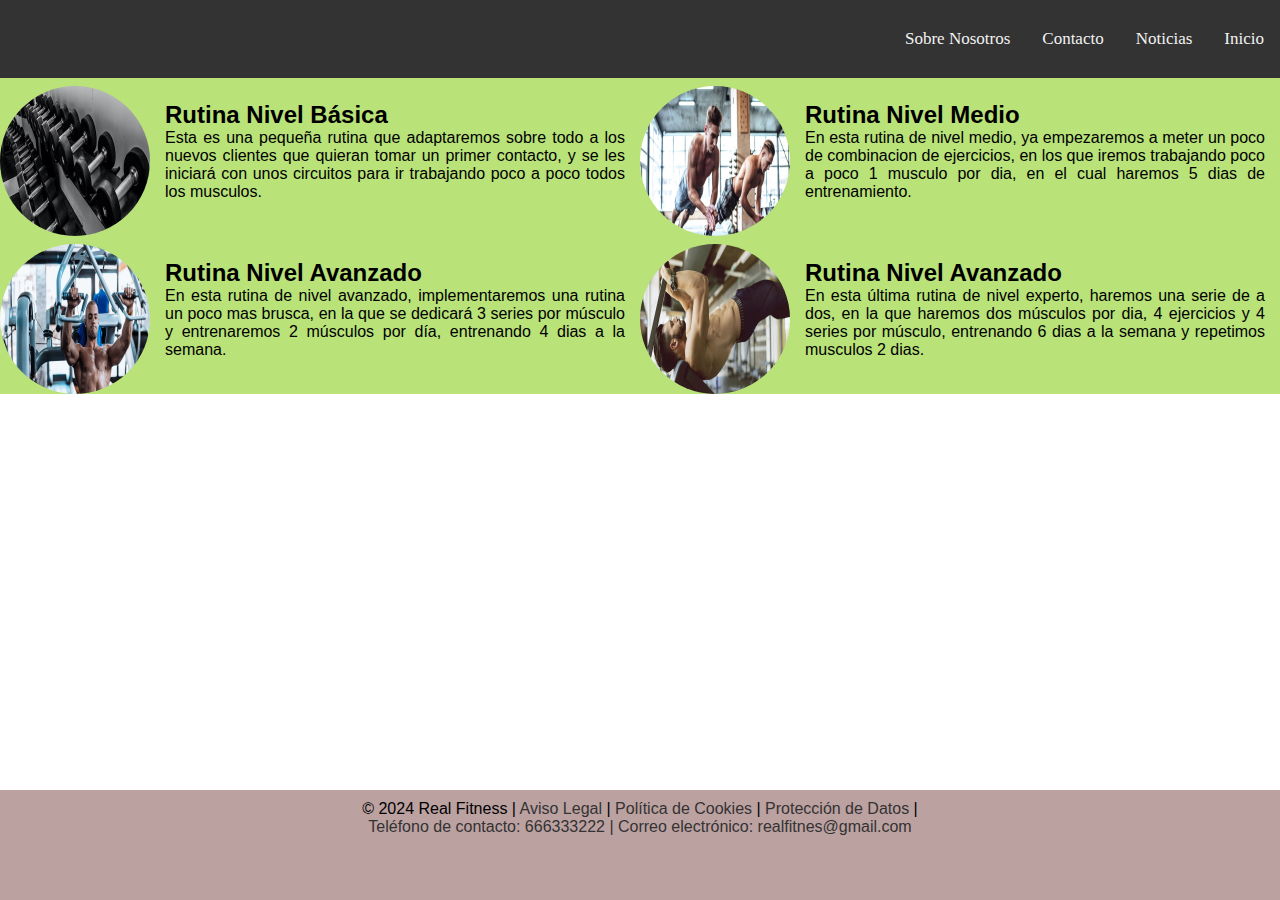
<file: index.html>
<!DOCTYPE html>
<html lang="en">
<head>
    <meta charset="UTF-8">
    <meta name="viewport" content="width=device-width, initial-scale=1.0">
    <link rel="stylesheet" href="https://cdnjs.cloudflare.com/ajax/libs/font-awesome/4.7.0/css/font-awesome.min.css">
    <link rel="stylesheet" href="css/style.css">
    
    <title>Pagina Responsive</title>
</head>
<body>
    <div class="topnav" id="myTopnav">
        <a href="../Proyecto Pagina Responsive/index.html" target='_blank'>Inicio</a>
        <a href="#noticias" target="_blank">Noticias</a>
        <a href="./contacto/index.html" target="_blank">Contacto</a>
        <a href="./sobrenosotros/index.html" target="_blank">Sobre Nosotros</a>
        <a href="javascript:void(0);" class="icon" onclick="myFunction()">
            <i class="fa fa-bars"></i>
        </a>
    </div>

    <div class="contenedor">
        <div class="elemento">
            <img src="img/principiante2.jpg">
            <div class="texto">
                <h2>Rutina Nivel Básica</h2>
                <p>Esta es una pequeña rutina que adaptaremos sobre todo a los nuevos clientes que quieran tomar un primer contacto, y se les iniciará con unos circuitos para ir trabajando poco a poco todos los musculos.</p>
            </div>
        </div>

        <div class="elemento">
            <img src="img/media2.jpg">
            <div class="texto">
                <h2>Rutina Nivel Medio</h2> 
                <p>En esta rutina de nivel medio, ya empezaremos a meter un poco de combinacion de ejercicios, en los que iremos trabajando poco a poco 1 musculo por dia, en el cual haremos 5 dias de entrenamiento.</p>
            </div>
        </div>

        <div class="elemento">
            <img src="img/avanzado2.jpg">
            <div class="texto">
                <h2>Rutina Nivel Avanzado</h2> 
                <p>En esta rutina de nivel avanzado, implementaremos una rutina un poco mas brusca, en la que se dedicará 3 series por músculo y entrenaremos 2 músculos por día, entrenando 4 dias a la semana.</p>
            </div>
        </div>

        <div class="elemento">
            <img src="img/experto2.jpg">
            <div class="texto">
                <h2>Rutina Nivel Avanzado</h2> 
                <p>En esta última rutina de nivel experto, haremos una serie de a dos, en la que haremos dos músculos por dia, 4 ejercicios y 4 series por músculo, entrenando 6 dias a la semana y repetimos musculos 2 dias.</p>
            </div>
        </div>
    </div>
 
    

   
    <div class="footer">
        <p>
            © 2024 Real Fitness | 
            <a href="../Proyecto Pagina Responsive/avisolegal/index.html" target="_blank">Aviso Legal</a> | 
            <a href="./cookies/index.html" target="_blank">Política de Cookies</a> | 
            <a href="#proteccion-datos" target="_blank">Protección de Datos</a> | <br>
            <a href="telefono-contacto">Teléfono de contacto: 666333222 | Correo electrónico: realfitnes@gmail.com</a>
        </p>
    </div>
    
    

    
    
  
    <script src="js/javascript.js"></script>      
</body>
</html>
</file>
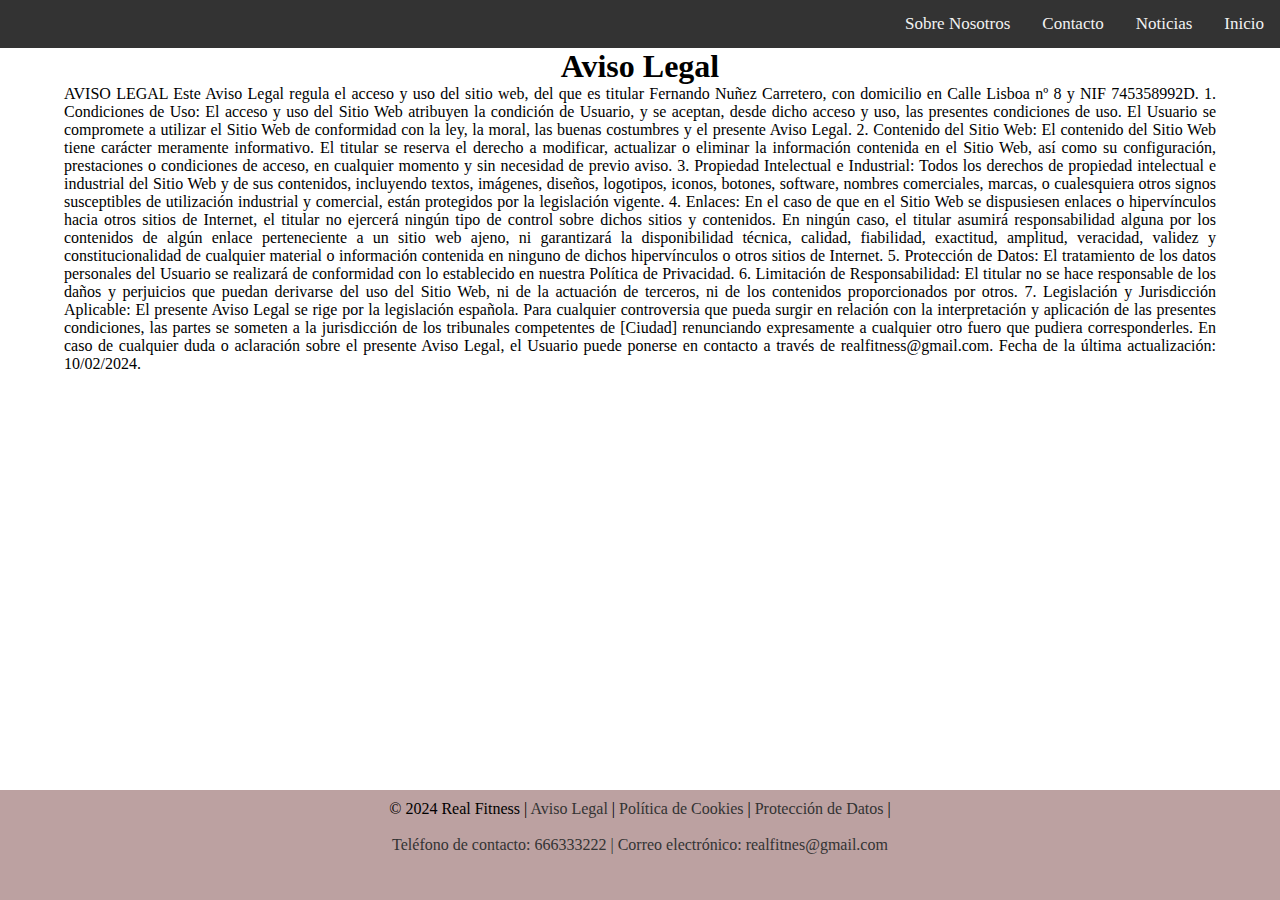
<file: avisolegal/index.html>
<!DOCTYPE html>
<html lang="en">
<head>
    <meta charset="UTF-8">
    <meta name="viewport" content="width=device-width, initial-scale=1.0">
    <link rel="stylesheet" href="https://cdnjs.cloudflare.com/ajax/libs/font-awesome/4.7.0/css/font-awesome.min.css">
    <link rel="stylesheet" href="style.css">
    
    <title>Pagina Responsive</title>
</head>
<body>
    <div class="topnav" id="myTopnav">
        <a href="../index.html" target="_blank">Inicio</a>
        <a href="#noticias" target="_blank">Noticias</a>
        <a href="../contacto/index.html" target="_blank">Contacto</a>
        <a href="#sobre" target="_blank">Sobre Nosotros</a>
        <a href="javascript:void(0);" class="icon" onclick="myFunction()">
            <i class="fa fa-bars"></i>
        </a>

    </div>
    
    <div class="avisolegal">
        <h1>Aviso Legal</h1>
        <p>                                                                     AVISO LEGAL

            Este Aviso Legal regula el acceso y uso del sitio web, del que es titular Fernando Nuñez Carretero, con domicilio en Calle Lisboa nº 8 y NIF 745358992D.
            
            1. Condiciones de Uso:
            El acceso y uso del Sitio Web atribuyen la condición de Usuario, y se aceptan, desde dicho acceso y uso, las presentes condiciones de uso. El Usuario se compromete a utilizar el Sitio Web de conformidad con la ley, la moral, las buenas costumbres y el presente Aviso Legal.
            
            2. Contenido del Sitio Web:
            El contenido del Sitio Web tiene carácter meramente informativo. El titular se reserva el derecho a modificar, actualizar o eliminar la información contenida en el Sitio Web, así como su configuración, prestaciones o condiciones de acceso, en cualquier momento y sin necesidad de previo aviso.
            
            3. Propiedad Intelectual e Industrial:
            Todos los derechos de propiedad intelectual e industrial del Sitio Web y de sus contenidos, incluyendo textos, imágenes, diseños, logotipos, iconos, botones, software, nombres comerciales, marcas, o cualesquiera otros signos susceptibles de utilización industrial y comercial, están protegidos por la legislación vigente.
            
            4. Enlaces:
            En el caso de que en el Sitio Web se dispusiesen enlaces o hipervínculos hacia otros sitios de Internet, el titular no ejercerá ningún tipo de control sobre dichos sitios y contenidos. En ningún caso, el titular asumirá responsabilidad alguna por los contenidos de algún enlace perteneciente a un sitio web ajeno, ni garantizará la disponibilidad técnica, calidad, fiabilidad, exactitud, amplitud, veracidad, validez y constitucionalidad de cualquier material o información contenida en ninguno de dichos hipervínculos o otros sitios de Internet.
            
            5. Protección de Datos:
            El tratamiento de los datos personales del Usuario se realizará de conformidad con lo establecido en nuestra Política de Privacidad.
            
            6. Limitación de Responsabilidad:
            El titular no se hace responsable de los daños y perjuicios que puedan derivarse del uso del Sitio Web, ni de la actuación de terceros, ni de los contenidos proporcionados por otros.
            
            7. Legislación y Jurisdicción Aplicable:
            El presente Aviso Legal se rige por la legislación española. Para cualquier controversia que pueda surgir en relación con la interpretación y aplicación de las presentes condiciones, las partes se someten a la jurisdicción de los tribunales competentes de [Ciudad] renunciando expresamente a cualquier otro fuero que pudiera corresponderles.
            
            En caso de cualquier duda o aclaración sobre el presente Aviso Legal, el Usuario puede ponerse en contacto a través de realfitness@gmail.com.
            
            Fecha de la última actualización: 10/02/2024.</p>
    </div>

    <div class="footer">
        <p>
            © 2024 Real Fitness | 
            <a href="../avisolegal/index.html" target="_blank">Aviso Legal</a> | 
            <a href="../cookies/index.html" target="_blank">Política de Cookies</a> | 
            <a href="../proteccion de datos/index.html" target="_blank">Protección de Datos</a> | <br><br>
            <a href="telefono-contacto">Teléfono de contacto: 666333222 | Correo electrónico: realfitnes@gmail.com</a>
        </p>
    </div>

    
  
    <script src="js/javascript.js"></script>      
</body>
</html>
</file>
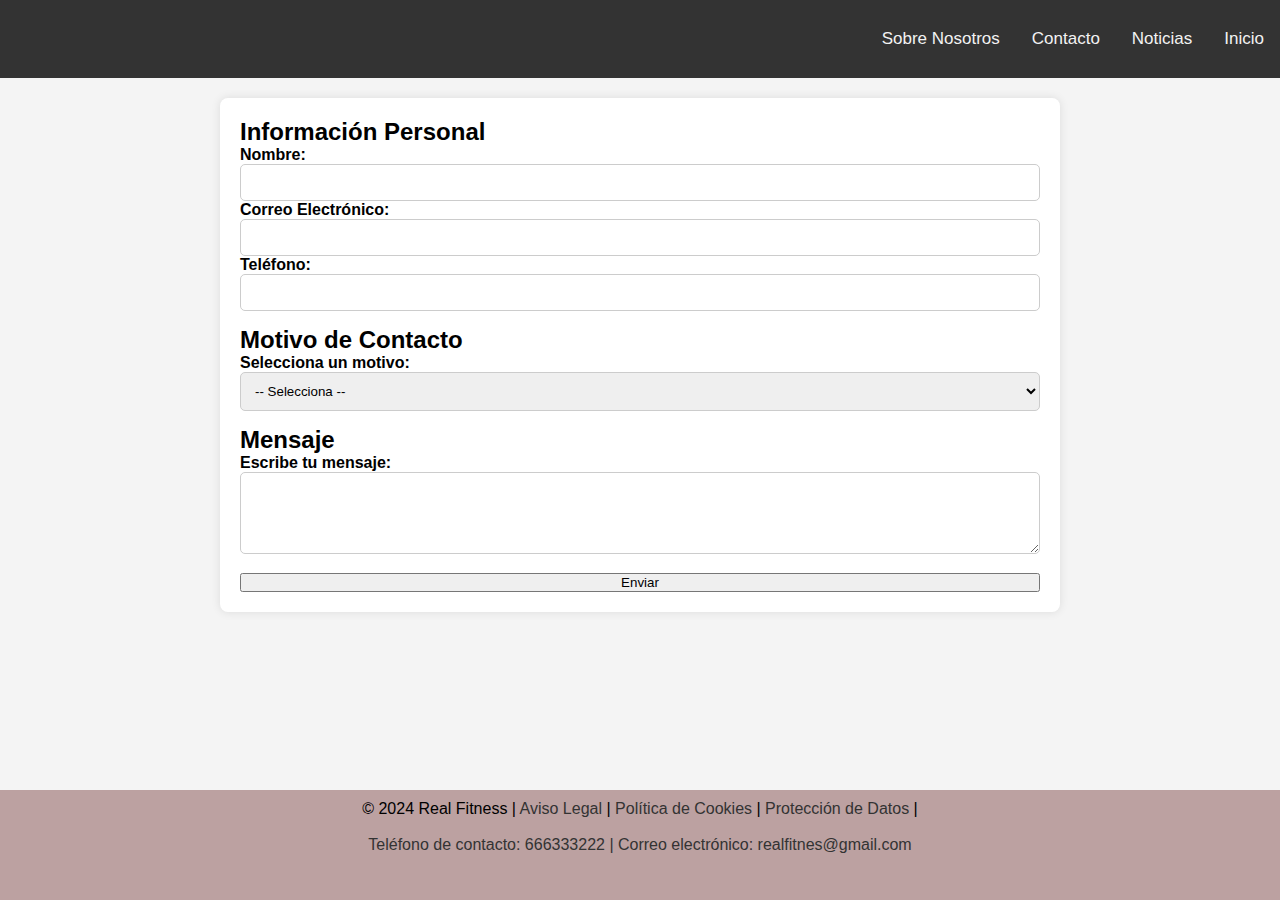
<file: contacto/index.html>
<!DOCTYPE html>
<html lang="en">
<head>
    <meta charset="UTF-8">
    <meta name="viewport" content="width=device-width, initial-scale=1.0">
    <link rel="stylesheet" href="https://cdnjs.cloudflare.com/ajax/libs/font-awesome/4.7.0/css/font-awesome.min.css">
    <link rel="stylesheet" href="../contacto/style.css">
    
    <title>Pagina de Contacto</title>
</head>
<body>
    <div class="topnav" id="myTopnav">
        <a href="../index.html" target='_blank'>Inicio</a>
        <a href="#noticias" target="_blank">Noticias</a>
        <a href="../contacto/index.html" target="_blank">Contacto</a>
        <a href="#sobre" target="_blank">Sobre Nosotros</a>
        <a href="javascript:void(0);" class="icon" onclick="myFunction()">
            <i class="fa fa-bars"></i>
        </a>
    </div>
    

    <main>
        <form>
            <section>
                <h2>Información Personal</h2>
                <label for="nombre">Nombre:</label>
                <input type="text" id="nombre" name="nombre" required>

                <label for="email">Correo Electrónico:</label>
                <input type="email" id="email" name="email" required>

                <label for="telefono">Teléfono:</label>
                <input type="tel" id="telefono" name="telefono">
            </section>

            <section>
                <h2>Motivo de Contacto</h2>
                <label for="motivo">Selecciona un motivo:</label>
                <select id="motivo" name="motivo" required>
                    <option value="" disabled selected>-- Selecciona --</option>
                    <option value="consulta">Consulta</option>
                    <option value="sugerencia">Sugerencia</option>
                    <option value="queja">Queja</option>
                </select>
            </section>

            <section>
                <h2>Mensaje</h2>
                <label for="mensaje">Escribe tu mensaje:</label>
                <textarea id="mensaje" name="mensaje" rows="4" required></textarea>
            </section>

            <button type="submit">Enviar</button>
        </form>
    </main>
 
    

   
    <div class="footer">
        <p>
            © 2024 Real Fitness | 
            <a href="../avisolegal/index.html" target="_blank">Aviso Legal</a> | 
            <a href="../cookies/index.html" target="_blank">Política de Cookies</a> | 
            <a href="../proteccion de datos/index.html" target="_blank">Protección de Datos</a> | <br><br>
            <a href="telefono-contacto">Teléfono de contacto: 666333222 | Correo electrónico: realfitnes@gmail.com</a>
        </p>
    </div>
    
    

    
    
  
    <script src="js/javascript.js"></script>      
</body>
</html>
</file>
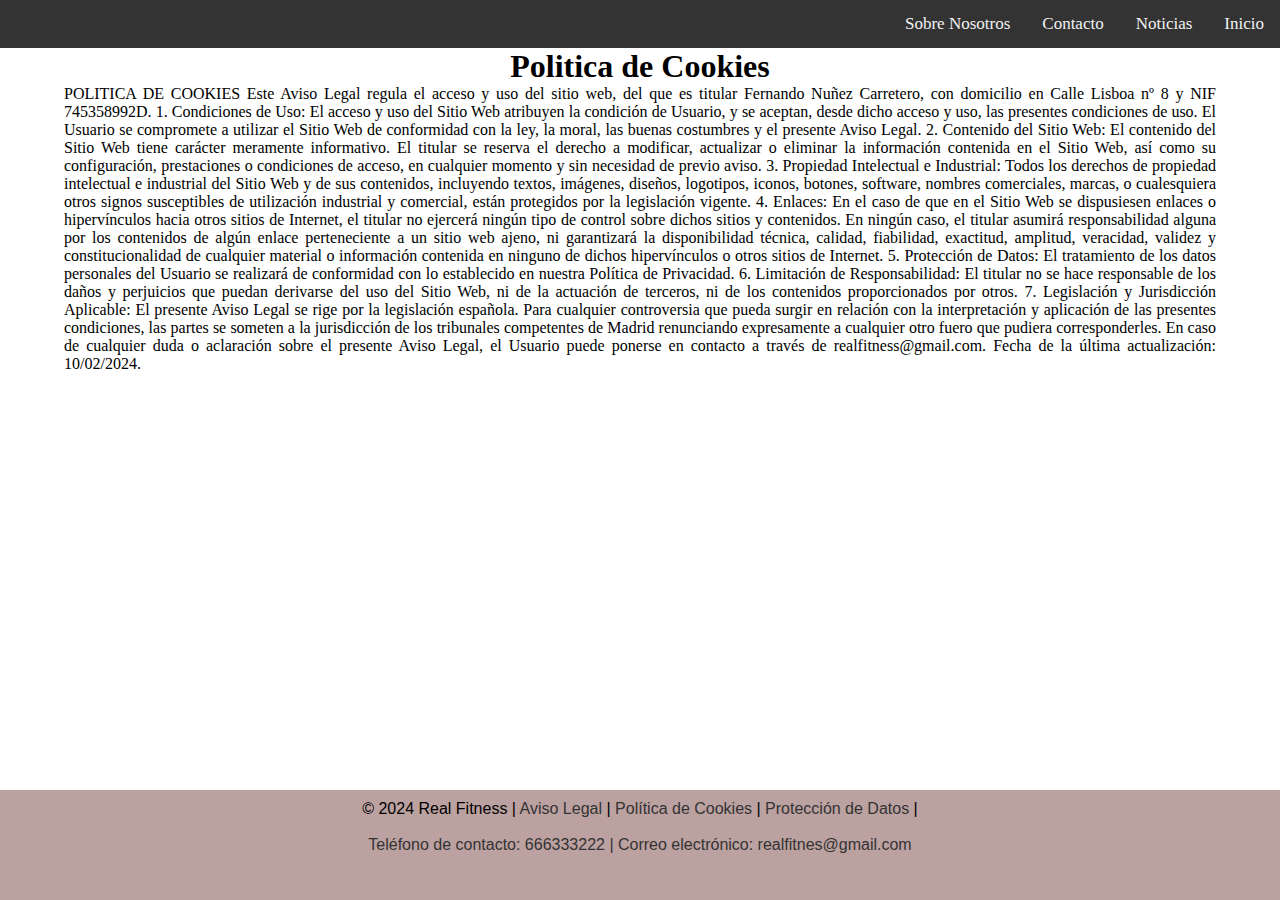
<file: cookies/index.html>
<!DOCTYPE html>
<html lang="en">
<head>
    <meta charset="UTF-8">
    <meta name="viewport" content="width=device-width, initial-scale=1.0">
    <link rel="stylesheet" href="https://cdnjs.cloudflare.com/ajax/libs/font-awesome/4.7.0/css/font-awesome.min.css">
    <link rel="stylesheet" href="../cookies/style.css">
    
    <title>Pagina Responsive</title>
</head>
<body>
    <div class="topnav" id="myTopnav">
        <a href="../index.html" target="_blank">Inicio</a>
        <a href="#noticias" target="_blank">Noticias</a>
        <a href="#contacto" target="_blank">Contacto</a>
        <a href="#sobre" target="_blank">Sobre Nosotros</a>
        <a href="javascript:void(0);" class="icon" onclick="myFunction()">
            <i class="fa fa-bars"></i>
        </a>

    </div>
    
    <div class="cookies">
        <h1>Politica de Cookies</h1>
        <p>                                                                     POLITICA DE COOKIES

            Este Aviso Legal regula el acceso y uso del sitio web, del que es titular Fernando Nuñez Carretero, con domicilio en Calle Lisboa nº 8 y NIF 745358992D.
            
            1. Condiciones de Uso:
            El acceso y uso del Sitio Web atribuyen la condición de Usuario, y se aceptan, desde dicho acceso y uso, las presentes condiciones de uso. El Usuario se compromete a utilizar el Sitio Web de conformidad con la ley, la moral, las buenas costumbres y el presente Aviso Legal.
            
            2. Contenido del Sitio Web:
            El contenido del Sitio Web tiene carácter meramente informativo. El titular se reserva el derecho a modificar, actualizar o eliminar la información contenida en el Sitio Web, así como su configuración, prestaciones o condiciones de acceso, en cualquier momento y sin necesidad de previo aviso.
            
            3. Propiedad Intelectual e Industrial:
            Todos los derechos de propiedad intelectual e industrial del Sitio Web y de sus contenidos, incluyendo textos, imágenes, diseños, logotipos, iconos, botones, software, nombres comerciales, marcas, o cualesquiera otros signos susceptibles de utilización industrial y comercial, están protegidos por la legislación vigente.
            
            4. Enlaces:
            En el caso de que en el Sitio Web se dispusiesen enlaces o hipervínculos hacia otros sitios de Internet, el titular no ejercerá ningún tipo de control sobre dichos sitios y contenidos. En ningún caso, el titular asumirá responsabilidad alguna por los contenidos de algún enlace perteneciente a un sitio web ajeno, ni garantizará la disponibilidad técnica, calidad, fiabilidad, exactitud, amplitud, veracidad, validez y constitucionalidad de cualquier material o información contenida en ninguno de dichos hipervínculos o otros sitios de Internet.
            
            5. Protección de Datos:
            El tratamiento de los datos personales del Usuario se realizará de conformidad con lo establecido en nuestra Política de Privacidad.
            
            6. Limitación de Responsabilidad:
            El titular no se hace responsable de los daños y perjuicios que puedan derivarse del uso del Sitio Web, ni de la actuación de terceros, ni de los contenidos proporcionados por otros.
            
            7. Legislación y Jurisdicción Aplicable:
            El presente Aviso Legal se rige por la legislación española. Para cualquier controversia que pueda surgir en relación con la interpretación y aplicación de las presentes condiciones, las partes se someten a la jurisdicción de los tribunales competentes de Madrid renunciando expresamente a cualquier otro fuero que pudiera corresponderles.
            
            En caso de cualquier duda o aclaración sobre el presente Aviso Legal, el Usuario puede ponerse en contacto a través de realfitness@gmail.com.
            
            Fecha de la última actualización: 10/02/2024.</p>
    </div>

    <div class="footer">
        <p>
            © 2024 Real Fitness | 
            <a href="../Proyecto Pagina Responsive/avisolegal/index.html" target="_blank">Aviso Legal</a> | 
            <a href="../cookies/index.html" target="_blank">Política de Cookies</a> | 
            <a href="../proteccion de datos/index.html" target="_blank">Protección de Datos</a> | <br><br>
            <a href="telefono-contacto">Teléfono de contacto: 666333222 | Correo electrónico: realfitnes@gmail.com</a>
        </p>
    </div>

    
  
    <script src="js/javascript.js"></script>      
</body>
</html>
</file>
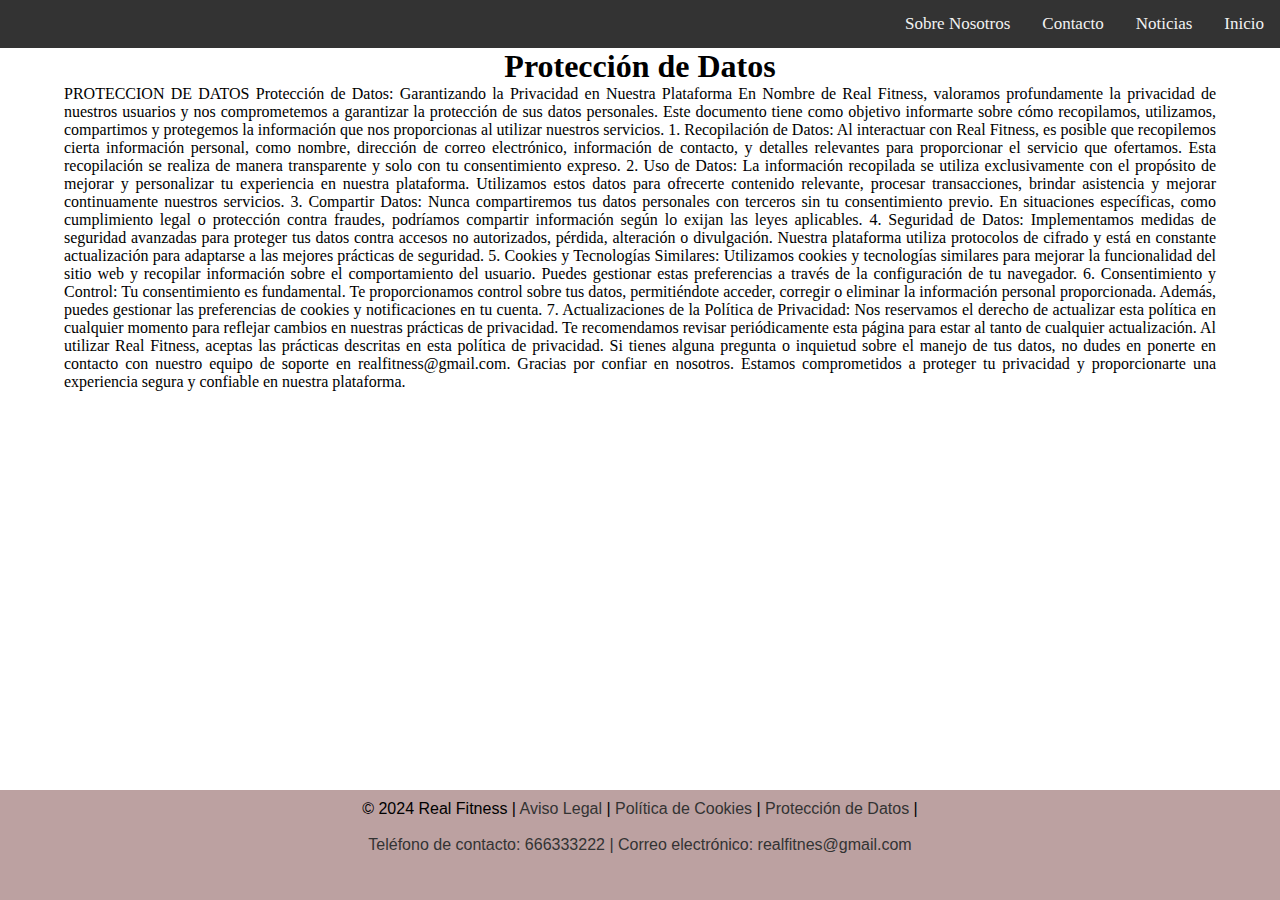
<file: proteccion de datos/index.html>
<!DOCTYPE html>
<html lang="en">
<head>
    <meta charset="UTF-8">
    <meta name="viewport" content="width=device-width, initial-scale=1.0">
    <link rel="stylesheet" href="https://cdnjs.cloudflare.com/ajax/libs/font-awesome/4.7.0/css/font-awesome.min.css">
    <link rel="stylesheet" href="../proteccion de datos/style.css">
    
    <title>Pagina Responsive</title>
</head>
<body>
    <div class="topnav" id="myTopnav">
        <a href="../index.html" target="_blank">Inicio</a>
        <a href="#noticias" target="_blank">Noticias</a>
        <a href="../contacto/index.html" target="_blank">Contacto</a>
        <a href="#sobre" target="_blank">Sobre Nosotros</a>
        <a href="javascript:void(0);" class="icon" onclick="myFunction()">
            <i class="fa fa-bars"></i>
        </a>

    </div>
    
    <div class="protecciondatos">
        <h1>Protección de Datos</h1>
        <p>                                                                     PROTECCION DE DATOS
            Protección de Datos: Garantizando la Privacidad en Nuestra Plataforma

            En Nombre de Real Fitness, valoramos profundamente la privacidad de nuestros usuarios y nos comprometemos a garantizar la protección de sus datos personales. Este documento tiene como objetivo informarte sobre cómo recopilamos, utilizamos, compartimos y protegemos la información que nos proporcionas al utilizar nuestros servicios.

            1. Recopilación de Datos:
            Al interactuar con Real Fitness, es posible que recopilemos cierta información personal, como nombre, dirección de correo electrónico, información de contacto, y detalles relevantes para proporcionar el servicio que ofertamos. Esta recopilación se realiza de manera transparente y solo con tu consentimiento expreso.

            2. Uso de Datos:
            La información recopilada se utiliza exclusivamente con el propósito de mejorar y personalizar tu experiencia en nuestra plataforma. Utilizamos estos datos para ofrecerte contenido relevante, procesar transacciones, brindar asistencia y mejorar continuamente nuestros servicios.

            3. Compartir Datos:
            Nunca compartiremos tus datos personales con terceros sin tu consentimiento previo. En situaciones específicas, como cumplimiento legal o protección contra fraudes, podríamos compartir información según lo exijan las leyes aplicables.

            4. Seguridad de Datos:
            Implementamos medidas de seguridad avanzadas para proteger tus datos contra accesos no autorizados, pérdida, alteración o divulgación. Nuestra plataforma utiliza protocolos de cifrado y está en constante actualización para adaptarse a las mejores prácticas de seguridad.

            5. Cookies y Tecnologías Similares:
            Utilizamos cookies y tecnologías similares para mejorar la funcionalidad del sitio web y recopilar información sobre el comportamiento del usuario. Puedes gestionar estas preferencias a través de la configuración de tu navegador.

            6. Consentimiento y Control:
            Tu consentimiento es fundamental. Te proporcionamos control sobre tus datos, permitiéndote acceder, corregir o eliminar la información personal proporcionada. Además, puedes gestionar las preferencias de cookies y notificaciones en tu cuenta.

            7. Actualizaciones de la Política de Privacidad:
            Nos reservamos el derecho de actualizar esta política en cualquier momento para reflejar cambios en nuestras prácticas de privacidad. Te recomendamos revisar periódicamente esta página para estar al tanto de cualquier actualización.

            Al utilizar Real Fitness, aceptas las prácticas descritas en esta política de privacidad. Si tienes alguna pregunta o inquietud sobre el manejo de tus datos, no dudes en ponerte en contacto con nuestro equipo de soporte en realfitness@gmail.com.

            Gracias por confiar en nosotros. Estamos comprometidos a proteger tu privacidad y proporcionarte una experiencia segura y confiable en nuestra plataforma.
        </p>
    </div>

    <div class="footer">
        <p>
            © 2024 Real Fitness | 
            <a href="../avisolegal/index.html" target="_blank">Aviso Legal</a> | 
            <a href="../cookies/index.html" target="_blank">Política de Cookies</a> | 
            <a href="../proteccion de datos/index.html" target="_blank">Protección de Datos</a> | <br><br>
            <a href="telefono-contacto">Teléfono de contacto: 666333222 | Correo electrónico: realfitnes@gmail.com</a>
        </p>
    </div>

    
  
    <script src="js/javascript.js"></script>      
</body>
</html>
</file>
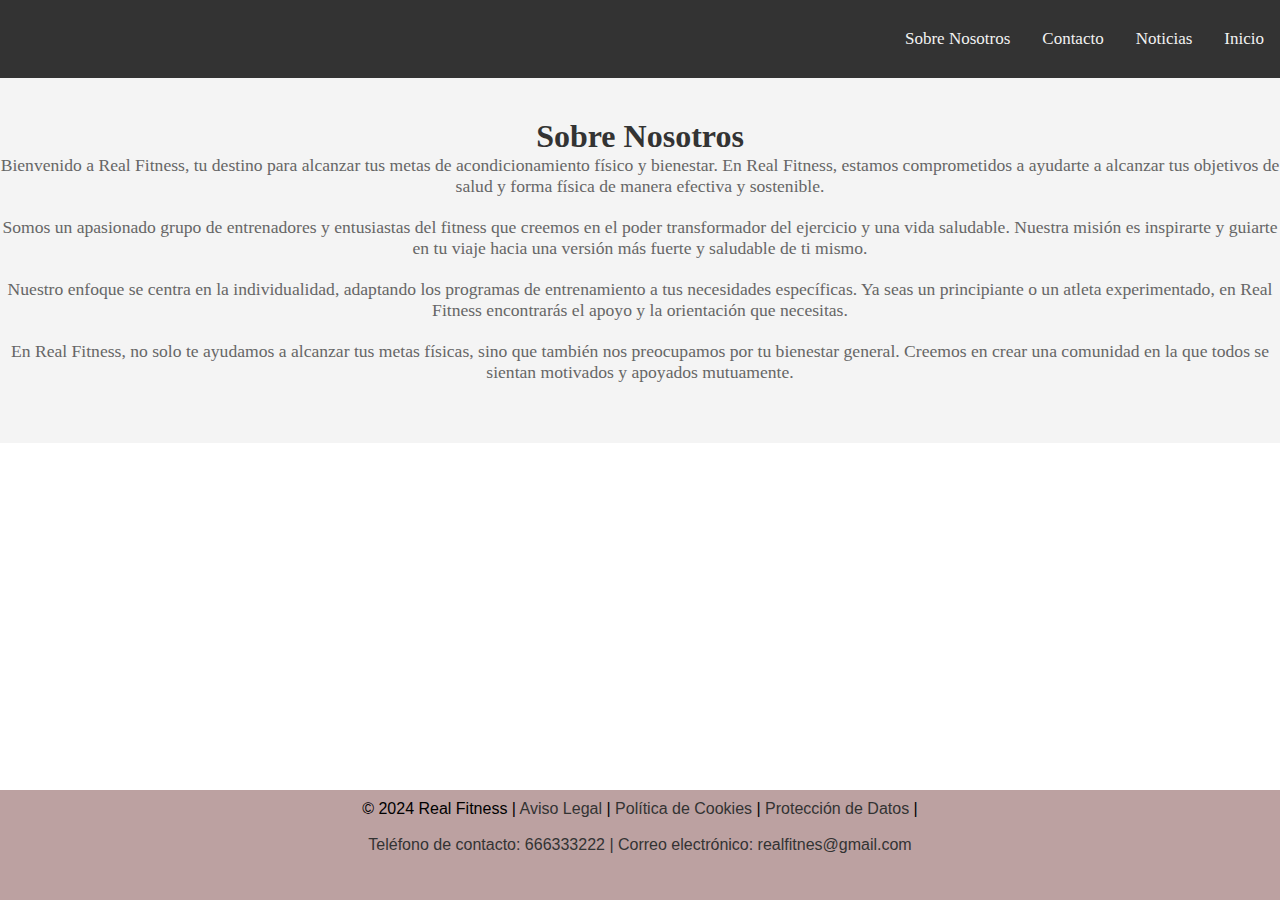
<file: sobrenosotros/index.html>
<!DOCTYPE html>
<html lang="en">
<head>
    <meta charset="UTF-8">
    <meta name="viewport" content="width=device-width, initial-scale=1.0">
    <link rel="stylesheet" href="https://cdnjs.cloudflare.com/ajax/libs/font-awesome/4.7.0/css/font-awesome.min.css">
    <link rel="stylesheet" href="../sobrenosotros/style.css">
    
    <title>Pagina Responsive</title>
</head>
<body>
    <div class="topnav" id="myTopnav">
        <a href="../index.html" target='_blank'>Inicio</a>
        <a href="#noticias" target="_blank">Noticias</a>
        <a href="../contacto/index.html" target="_blank">Contacto</a>
        <a href="index.html" target="_blank">Sobre Nosotros</a>
        <a href="javascript:void(0);" class="icon" onclick="myFunction()">
            <i class="fa fa-bars"></i>
        </a>
    </div>

    <section id="sobre" class="about-us">
        <div class="contenedor">
            <h2>Sobre Nosotros</h2>
            <p>Bienvenido a Real Fitness, tu destino para alcanzar tus metas de acondicionamiento físico y bienestar. En Real Fitness, estamos comprometidos a ayudarte a alcanzar tus objetivos de salud y forma física de manera efectiva y sostenible.</p>

            <p>Somos un apasionado grupo de entrenadores y entusiastas del fitness que creemos en el poder transformador del ejercicio y una vida saludable. Nuestra misión es inspirarte y guiarte en tu viaje hacia una versión más fuerte y saludable de ti mismo.</p>

            <p>Nuestro enfoque se centra en la individualidad, adaptando los programas de entrenamiento a tus necesidades específicas. Ya seas un principiante o un atleta experimentado, en Real Fitness encontrarás el apoyo y la orientación que necesitas.</p>

            <p>En Real Fitness, no solo te ayudamos a alcanzar tus metas físicas, sino que también nos preocupamos por tu bienestar general. Creemos en crear una comunidad en la que todos se sientan motivados y apoyados mutuamente.</p>
        </div>
    </section>


 
    

   
    <div class="footer">
        <p>
            © 2024 Real Fitness | 
            <a href="../avisolegal/index.html" target="_blank">Aviso Legal</a> | 
            <a href="../cookies/index.html" target="_blank">Política de Cookies</a> | 
            <a href="../proteccion de datos/index.html" target="_blank">Protección de Datos</a> | <br><br>
            <a href="telefono-contacto">Teléfono de contacto: 666333222 | Correo electrónico: realfitnes@gmail.com</a>
        </p>
    </div>
    
    

    
    
  
    <script src="js/javascript.js"></script>      
</body>
</html>
</file>
<file: css/style.css>
*{
    margin: 0;
    padding: 0;
}
.topnav{
    overflow: hidden;
    margin: 0;
    background-color: #333;
    padding-top: 15px;
    padding-bottom: 15px;
}

.contenedor {
    width: 100%;
    display: flex;
    flex-wrap: wrap;
    background-color: rgb(185, 226, 121);
    font-family: 'Lucida Sans', 'Lucida Sans Regular', 'Lucida Grande', 'Lucida Sans Unicode', Geneva, Verdana, sans-serif;
    
    
   
}

.elemento {
    display: flex;
    width: 50%;
    margin-top: 8px;

}
.elemento img{
    width: 150px;    
    height: 150px;
    border-radius: 50%;
    
}

.texto{
    display: flex;
    flex-direction: column;
    padding: 15px;
    text-align: justify;
}

@media only screen and (max-width:600px){
    .elemento{
        width: 100%;
        flex-direction: column;
        align-items: center;
    }
}
@media only screen and (max-width:600px){
    .elemento img{
        max-width: 100%;
       align-items: center;
    }
    
}
    
    



.topnav a{
    float: right;
    display: block;
    color: #f2f2f2;
    text-align: center;
    text-decoration: none;
    font-size: 17px;
    padding: 14px 16px;
}
.topnav a:hover{
    background-color: #ddd;
    color: black;
}
.topnav .icon{
    display: none;
}


/*ICONO*/
@media only screen and (max-width:600px){

    .topnav a.icon {
        display: block;
        float: right;
    }
    .topnav a{
        display: none;
    }
}

@media only screen and (max-width:600px){

    .topnav.responsive {
        position: relative;
    }
    .topnav.responsive .icon{
        position: absolute;
        right: 0;
        top: 0;
    }
    .topnav.responsive a{
        float: none;
        display: block;
        text-align: left;
    }
   
}


.footer {
    background-color: #bca1a1;
    position: absolute;
    text-align: center;
    font-family: Verdana, Geneva, Tahoma, sans-serif;
    padding-top: 10px;
    bottom: 0;
    width: 100%;
    height: 100px;
}

.footer a {
    color: #333;
    text-decoration: none;
}

.footer a:hover{
    background-color: #ddd;
    color: black;
}
@media only screen and (max-width: 600px) {
    .footer {
        position: static;
        display: block;
        padding: 0;
        bottom: 0;
    }
}
</file>
<file: avisolegal/style.css>
*{
    margin: 0;
    padding: 0;
}
.topnav{
    overflow: hidden;
    margin: 0;
    background-color: #333;
}

.rutinas {
    padding: 10%;
    margin: 0%
}

/*imagenes*/
.principiante{
    width: 300px;
    height: 200px;
    float: none;
}
.media{
    width: 300px;
    height: 200px;
    float: none;
}
.avanzado{
    width: 300px;
    height: 200px;
    float: none;
}



.topnav a{
    float: right;
    display: block;
    color: #f2f2f2;
    text-align: center;
    text-decoration: none;
    font-size: 17px;
    padding: 14px 16px;
}
.topnav a:hover{
    background-color: #ddd;
    color: black;
}
.topnav .icon{
    display: none;
}

.avisolegal {
    text-align: justify;
    margin-left: 5%;
    margin-right: 5%;
}
h1 {
    text-align: center;
}


/*ICONO*/
@media only screen and (max-width:600px){

    .topnav a.icon {
        display: block;
        float: right;
    }
    .topnav a{
        display: none;
    }
}

@media only screen and (max-width:600px){

    .topnav.responsive {
        position: relative;
    }
    .topnav.responsive .icon{
        position: absolute;
        right: 0;
        top: 0;
    }
    .topnav.responsive a{
        float: none;
        display: block;
        text-align: left;
    }
   
}


.footer {
    background-color: #bca1a1;
    position: absolute;
    text-align: center;
    padding-top: 10px;
    bottom: 0;
    width: 100%;
    height: 100px;
}

.footer a {
    color: #333;
    text-decoration: none;
}

.footer a:hover{
    background-color: #ddd;
    color: black;
}
@media only screen and (max-width: 600px) {
    .footer {
        position: static;
        display: block;
        padding: 0;
        bottom: 0;
    }
}
</file>
<file: contacto/style.css>
*{
    margin: 0;
    padding: 0;
}

.topnav{
    overflow: hidden;
    margin: 0;
    background-color: #333;
    padding-top: 15px;
    padding-bottom: 15px;
}
 

.topnav a{
    float: right;
    display: block;
    color: #f2f2f2;
    text-align: center;
    text-decoration: none;
    font-size: 17px;
    padding: 14px 16px;
}
.topnav a:hover{
    background-color: #ddd;
    color: black;
}
.topnav .icon{
    display: none;
}


/*ICONO*/
@media only screen and (max-width:600px){

    .topnav a.icon {
        display: block;
        float: right;
    }
    .topnav a{
        display: none;
    }
}

@media only screen and (max-width:600px){

    .topnav.responsive {
        position: relative;
    }
    .topnav.responsive .icon{
        position: absolute;
        right: 0;
        top: 0;
    }
    .topnav.responsive a{
        float: none;
        display: block;
        text-align: left;
    }
   
}


body {
    font-family: Arial, sans-serif;
    margin: 0;
    padding: 0;
    background-color: #f4f4f4;
}

header {
    background-color: #333;
    color: #fff;
    text-align: center;
    padding: 1em;
}

main {
    max-width: 800px;
    margin: 20px auto;
    padding: 20px;
    background-color: #fff;
    border-radius: 8px;
    box-shadow: 0 0 10px rgba(0, 0, 0, 0.1);
}

form {
    display: grid;
    grid-gap: 15px;
}

label {
    font-weight: bold;
    margin-bottom: 5px;
}

input, textarea, select {
    width: 100%;
    padding: 10px;
    box-sizing: border-box;
    border: 1px solid #ccc;
    border-radius: 5px;
}


.footer {
    background-color: #bca1a1;
    position: absolute;
    text-align: center;
    font-family: Verdana, Geneva, Tahoma, sans-serif;
    padding-top: 10px;
    bottom: 0;
    width: 100%;
    height: 100px;
}

.footer a {
    color: #333;
    text-decoration: none;
}

.footer a:hover{
    background-color: #ddd;
    color: black;
}
@media only screen and (max-width: 600px) {
    .footer {
        position: static;
        display: block;
        padding: 0;
        bottom: 0;
    }
}
</file>
<file: cookies/style.css>
*{
    margin: 0;
    padding: 0;
}
.topnav{
    overflow: hidden;
    margin: 0;
    background-color: #333;
}

.rutinas {
    padding: 10%;
    margin: 0%
}

/*imagenes*/
.principiante{
    width: 300px;
    height: 200px;
    float: none;
}
.media{
    width: 300px;
    height: 200px;
    float: none;
}
.avanzado{
    width: 300px;
    height: 200px;
    float: none;
}



.topnav a{
    float: right;
    display: block;
    color: #f2f2f2;
    text-align: center;
    text-decoration: none;
    font-size: 17px;
    padding: 14px 16px;
}
.topnav a:hover{
    background-color: #ddd;
    color: black;
}
.topnav .icon{
    display: none;
}

.cookies {
    text-align: justify;
    margin-left: 5%;
    margin-right: 5%;
}
h1 {
    text-align: center;
}


/*ICONO*/
@media only screen and (max-width:600px){

    .topnav a.icon {
        display: block;
        float: right;
    }
    .topnav a{
        display: none;
    }
}

@media only screen and (max-width:600px){

    .topnav.responsive {
        position: relative;
    }
    .topnav.responsive .icon{
        position: absolute;
        right: 0;
        top: 0;
    }
    .topnav.responsive a{
        float: none;
        display: block;
        text-align: left;
    }
   
}


.footer {
    background-color: #bca1a1;
    position: absolute;
    text-align: center;
    font-family: Verdana, Geneva, Tahoma, sans-serif;
    padding-top: 10px;
    bottom: 0;
    width: 100%;
    height: 100px;
}

.footer a {
    color: #333;
    text-decoration: none;
}

.footer a:hover{
    background-color: #ddd;
    color: black;
}
@media only screen and (max-width: 600px) {
    .footer {
        position: static;
        display: block;
        padding: 0;
        bottom: 0;
    }
}
</file>
<file: proteccion de datos/style.css>
*{
    margin: 0;
    padding: 0;
}
.topnav{
    overflow: hidden;
    margin: 0;
    background-color: #333;
}

.rutinas {
    padding: 10%;
    margin: 0%
}

/*imagenes*/
.principiante{
    width: 300px;
    height: 200px;
    float: none;
}
.media{
    width: 300px;
    height: 200px;
    float: none;
}
.avanzado{
    width: 300px;
    height: 200px;
    float: none;
}



.topnav a{
    float: right;
    display: block;
    color: #f2f2f2;
    text-align: center;
    text-decoration: none;
    font-size: 17px;
    padding: 14px 16px;
}
.topnav a:hover{
    background-color: #ddd;
    color: black;
}
.topnav .icon{
    display: none;
}

.protecciondatos {
    text-align: justify;
    margin-left: 5%;
    margin-right: 5%;
}
h1 {
    text-align: center;
}


/*ICONO*/
@media only screen and (max-width:600px){

    .topnav a.icon {
        display: block;
        float: right;
    }
    .topnav a{
        display: none;
    }
}

@media only screen and (max-width:600px){

    .topnav.responsive {
        position: relative;
    }
    .topnav.responsive .icon{
        position: absolute;
        right: 0;
        top: 0;
    }
    .topnav.responsive a{
        float: none;
        display: block;
        text-align: left;
    }
   
}


.footer {
    background-color: #bca1a1;
    position: absolute;
    text-align: center;
    font-family: Verdana, Geneva, Tahoma, sans-serif;
    padding-top: 10px;
    bottom: 0;
    width: 100%;
    height: 100px;
}

.footer a {
    color: #333;
    text-decoration: none;
}

.footer a:hover{
    background-color: #ddd;
    color: black;
}
@media only screen and (max-width: 600px) {
    .footer {
        position: static;
        display: block;
        padding: 0;
        bottom: 0;
    }
}
</file>
<file: sobrenosotros/style.css>
*{
    margin: 0;
    padding: 0;
}
.topnav{
    overflow: hidden;
    margin: 0;
    background-color: #333;
    padding-top: 15px;
    padding-bottom: 15px;
}

.about-us {
    background-color: #f4f4f4;
    padding: 40px 0;
}

.contenedor {
    max-width: 100%;
    margin: 0 auto;
    text-align: center;
}

.about-us h2 {
    font-size: 2em;
    color: #333;
}

.about-us p {
    font-size: 1.1em;
    color: #666;
    margin-bottom: 20px;
}

/* Estilo para pantallas pequeñas */
@media only screen and (max-width: 600px) {
    .container {
        padding: 0 10px;
    }

    .about-us h2 {
        font-size: 1.8em;
    }

    .about-us p {
        font-size: 1em;
    }
}





.topnav a{
    float: right;
    display: block;
    color: #f2f2f2;
    text-align: center;
    text-decoration: none;
    font-size: 17px;
    padding: 14px 16px;
}
.topnav a:hover{
    background-color: #ddd;
    color: black;
}
.topnav .icon{
    display: none;
}


/*ICONO*/
@media only screen and (max-width:600px){

    .topnav a.icon {
        display: block;
        float: right;
    }
    .topnav a{
        display: none;
    }
}

@media only screen and (max-width:600px){

    .topnav.responsive {
        position: relative;
    }
    .topnav.responsive .icon{
        position: absolute;
        right: 0;
        top: 0;
    }
    .topnav.responsive a{
        float: none;
        display: block;
        text-align: left;
    }
   
}


.footer {
    background-color: #bca1a1;
    position: absolute;
    text-align: center;
    font-family: Verdana, Geneva, Tahoma, sans-serif;
    padding-top: 10px;
    bottom: 0;
    width: 100%;
    height: 100px;
}

.footer a {
    color: #333;
    text-decoration: none;
}

.footer a:hover{
    background-color: #ddd;
    color: black;
}
@media only screen and (max-width: 600px) {
    .footer {
        position: static;
        display: block;
        padding: 0;
        bottom: 0;
    }
}
</file>
